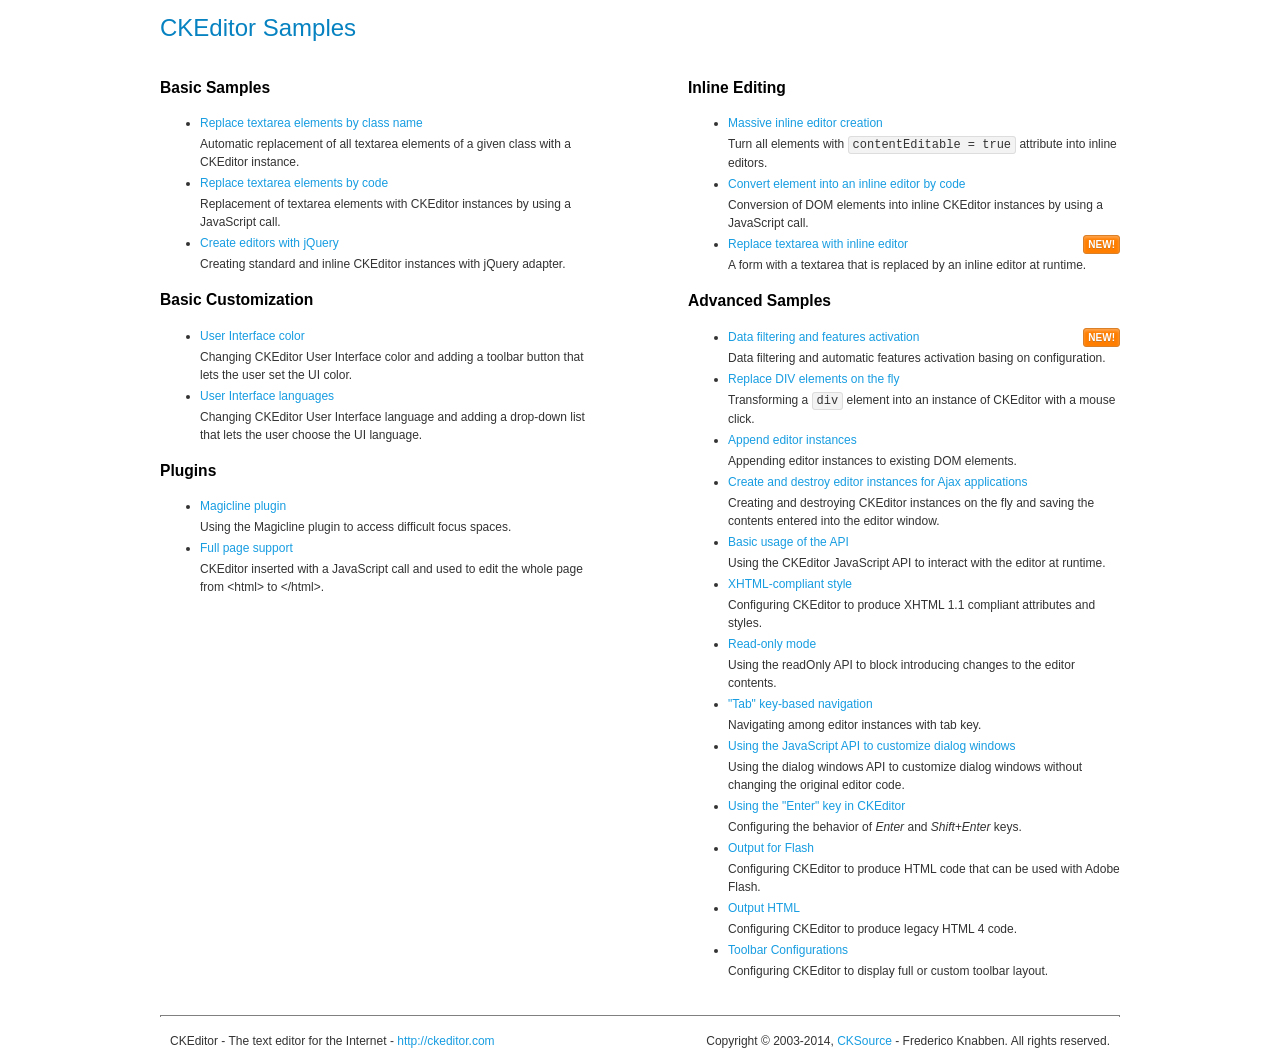
<file: src/main/resources/static/admin/plugins/ckeditor/samples/index.html>
<!DOCTYPE html>
<!--
Copyright (c) 2003-2014, CKSource - Frederico Knabben. All rights reserved.
For licensing, see LICENSE.md or http://ckeditor.com/license
-->
<html>
<head>
	<meta charset="utf-8">
	<title>CKEditor Samples</title>
	<link rel="stylesheet" href="sample.css">
</head>
<body>
	<h1 class="samples">
		CKEditor Samples
	</h1>
	<div class="twoColumns">
		<div class="twoColumnsLeft">
			<h2 class="samples">
				Basic Samples
			</h2>
			<dl class="samples">
				<dt><a class="samples" href="replacebyclass.html">Replace textarea elements by class name</a></dt>
				<dd>Automatic replacement of all textarea elements of a given class with a CKEditor instance.</dd>

				<dt><a class="samples" href="replacebycode.html">Replace textarea elements by code</a></dt>
				<dd>Replacement of textarea elements with CKEditor instances by using a JavaScript call.</dd>

				<dt><a class="samples" href="jquery.html">Create editors with jQuery</a></dt>
				<dd>Creating standard and inline CKEditor instances with jQuery adapter.</dd>
			</dl>

			<h2 class="samples">
				Basic Customization
			</h2>
			<dl class="samples">
				<dt><a class="samples" href="uicolor.html">User Interface color</a></dt>
				<dd>Changing CKEditor User Interface color and adding a toolbar button that lets the user set the UI color.</dd>

				<dt><a class="samples" href="uilanguages.html">User Interface languages</a></dt>
				<dd>Changing CKEditor User Interface language and adding a drop-down list that lets the user choose the UI language.</dd>
			</dl>


			<h2 class="samples">Plugins</h2>
<dl class="samples">
<dt><a class="samples" href="plugins/magicline/magicline.html">Magicline plugin</a></dt>
<dd>Using the Magicline plugin to access difficult focus spaces.</dd>

<dt><a class="samples" href="plugins/wysiwygarea/fullpage.html">Full page support</a></dt>
<dd>CKEditor inserted with a JavaScript call and used to edit the whole page from &lt;html&gt; to &lt;/html&gt;.</dd>
</dl>
		</div>
		<div class="twoColumnsRight">
			<h2 class="samples">
				Inline Editing
			</h2>
			<dl class="samples">
				<dt><a class="samples" href="inlineall.html">Massive inline editor creation</a></dt>
				<dd>Turn all elements with <code>contentEditable = true</code> attribute into inline editors.</dd>

				<dt><a class="samples" href="inlinebycode.html">Convert element into an inline editor by code</a></dt>
				<dd>Conversion of DOM elements into inline CKEditor instances by using a JavaScript call.</dd>

				<dt><a class="samples" href="inlinetextarea.html">Replace textarea with inline editor</a> <span class="new">New!</span></dt>
				<dd>A form with a textarea that is replaced by an inline editor at runtime.</dd>

				
			</dl>

			<h2 class="samples">
				Advanced Samples
			</h2>
			<dl class="samples">
				<dt><a class="samples" href="datafiltering.html">Data filtering and features activation</a> <span class="new">New!</span></dt>
				<dd>Data filtering and automatic features activation basing on configuration.</dd>

				<dt><a class="samples" href="divreplace.html">Replace DIV elements on the fly</a></dt>
				<dd>Transforming a <code>div</code> element into an instance of CKEditor with a mouse click.</dd>

				<dt><a class="samples" href="appendto.html">Append editor instances</a></dt>
				<dd>Appending editor instances to existing DOM elements.</dd>

				<dt><a class="samples" href="ajax.html">Create and destroy editor instances for Ajax applications</a></dt>
				<dd>Creating and destroying CKEditor instances on the fly and saving the contents entered into the editor window.</dd>

				<dt><a class="samples" href="api.html">Basic usage of the API</a></dt>
				<dd>Using the CKEditor JavaScript API to interact with the editor at runtime.</dd>

				<dt><a class="samples" href="xhtmlstyle.html">XHTML-compliant style</a></dt>
				<dd>Configuring CKEditor to produce XHTML 1.1 compliant attributes and styles.</dd>

				<dt><a class="samples" href="readonly.html">Read-only mode</a></dt>
				<dd>Using the readOnly API to block introducing changes to the editor contents.</dd>

				<dt><a class="samples" href="tabindex.html">"Tab" key-based navigation</a></dt>
				<dd>Navigating among editor instances with tab key.</dd>


				
<dt><a class="samples" href="plugins/dialog/dialog.html">Using the JavaScript API to customize dialog windows</a></dt>
<dd>Using the dialog windows API to customize dialog windows without changing the original editor code.</dd>

<dt><a class="samples" href="plugins/enterkey/enterkey.html">Using the &quot;Enter&quot; key in CKEditor</a></dt>
<dd>Configuring the behavior of <em>Enter</em> and <em>Shift+Enter</em> keys.</dd>

<dt><a class="samples" href="plugins/htmlwriter/outputforflash.html">Output for Flash</a></dt>
<dd>Configuring CKEditor to produce HTML code that can be used with Adobe Flash.</dd>

<dt><a class="samples" href="plugins/htmlwriter/outputhtml.html">Output HTML</a></dt>
<dd>Configuring CKEditor to produce legacy HTML 4 code.</dd>

<dt><a class="samples" href="plugins/toolbar/toolbar.html">Toolbar Configurations</a></dt>
<dd>Configuring CKEditor to display full or custom toolbar layout.</dd>

			</dl>
		</div>
	</div>
	<div id="footer">
		<hr>
		<p>
			CKEditor - The text editor for the Internet - <a class="samples" href="http://ckeditor.com/">http://ckeditor.com</a>
		</p>
		<p id="copy">
			Copyright &copy; 2003-2014, <a class="samples" href="http://cksource.com/">CKSource</a> - Frederico Knabben. All rights reserved.
		</p>
	</div>
</body>
</html>
</file>
<file: src/main/resources/static/admin/plugins/ckeditor/samples/sample.css>
/*
Copyright (c) 2003-2014, CKSource - Frederico Knabben. All rights reserved.
For licensing, see LICENSE.md or http://ckeditor.com/license
*/

html, body, h1, h2, h3, h4, h5, h6, div, span, blockquote, p, address, form, fieldset, img, ul, ol, dl, dt, dd, li, hr, table, td, th, strong, em, sup, sub, dfn, ins, del, q, cite, var, samp, code, kbd, tt, pre
{
	line-height: 1.5;
}

body
{
	padding: 10px 30px;
}

input, textarea, select, option, optgroup, button, td, th
{
	font-size: 100%;
}

pre
{
	-moz-tab-size: 4;
	-o-tab-size: 4;
	-webkit-tab-size: 4;
	tab-size: 4;
}

pre, code, kbd, samp, tt
{
	font-family: monospace,monospace;
	font-size: 1em;
}

body {
	width: 960px;
	margin: 0 auto;
}

code
{
	background: #f3f3f3;
	border: 1px solid #ddd;
	padding: 1px 4px;

	-moz-border-radius: 3px;
	-webkit-border-radius: 3px;
	border-radius: 3px;
}

abbr
{
	border-bottom: 1px dotted #555;
	cursor: pointer;
}

.new, .beta
{
	text-transform: uppercase;
	font-size: 10px;
	font-weight: bold;
	padding: 1px 4px;
	margin: 0 0 0 5px;
	color: #fff;
	float: right;

	-moz-border-radius: 3px;
	-webkit-border-radius: 3px;
	border-radius: 3px;
}

.new
{
	background: #FF7E00;
	border: 1px solid #DA8028;
	text-shadow: 0 1px 0 #C97626;

	-moz-box-shadow: 0 2px 3px 0 #FFA54E inset;
	-webkit-box-shadow: 0 2px 3px 0 #FFA54E inset;
	box-shadow: 0 2px 3px 0 #FFA54E inset;
}

.beta
{
	background: #18C0DF;
	border: 1px solid #19AAD8;
	text-shadow: 0 1px 0 #048CAD;
	font-style: italic;

	-moz-box-shadow: 0 2px 3px 0 #50D4FD inset;
	-webkit-box-shadow: 0 2px 3px 0 #50D4FD inset;
	box-shadow: 0 2px 3px 0 #50D4FD inset;
}

h1.samples
{
	color: #0782C1;
	font-size: 200%;
	font-weight: normal;
	margin: 0;
	padding: 0;
}

h1.samples a
{
	color: #0782C1;
	text-decoration: none;
	border-bottom: 1px dotted #0782C1;
}

.samples a:hover
{
	border-bottom: 1px dotted #0782C1;
}

h2.samples
{
	color: #000000;
	font-size: 130%;
	margin: 15px 0 0 0;
	padding: 0;
}

p, blockquote, address, form, pre, dl, h1.samples, h2.samples
{
	margin-bottom: 15px;
}

ul.samples
{
	margin-bottom: 15px;
}

.clear
{
	clear: both;
}

fieldset
{
	margin: 0;
	padding: 10px;
}

body, input, textarea
{
	color: #333333;
	font-family: Arial, Helvetica, sans-serif;
}

body
{
	font-size: 75%;
}

a.samples
{
	color: #189DE1;
	text-decoration: none;
}

form
{
	margin: 0;
	padding: 0;
}

pre.samples
{
	background-color: #F7F7F7;
	border: 1px solid #D7D7D7;
	overflow: auto;
	padding: 0.25em;
	white-space: pre-wrap; /* CSS 2.1 */
	word-wrap: break-word; /* IE7 */
}

#footer
{
	clear: both;
	padding-top: 10px;
}

#footer hr
{
	margin: 10px 0 15px 0;
	height: 1px;
	border: solid 1px gray;
	border-bottom: none;
}

#footer p
{
	margin: 0 10px 10px 10px;
	float: left;
}

#footer #copy
{
	float: right;
}

#outputSample
{
	width: 100%;
	table-layout: fixed;
}

#outputSample thead th
{
	color: #dddddd;
	background-color: #999999;
	padding: 4px;
	white-space: nowrap;
}

#outputSample tbody th
{
	vertical-align: top;
	text-align: left;
}

#outputSample pre
{
	margin: 0;
	padding: 0;
}

.description
{
	border: 1px dotted #B7B7B7;
	margin-bottom: 10px;
	padding: 10px 10px 0;
	overflow: hidden;
}

label
{
	display: block;
	margin-bottom: 6px;
}

/**
 *	CKEditor editables are automatically set with the "cke_editable" class
 *	plus cke_editable_(inline|themed) depending on the editor type.
 */

/* Style a bit the inline editables. */
.cke_editable.cke_editable_inline
{
	cursor: pointer;
}

/* Once an editable element gets focused, the "cke_focus" class is
   added to it, so we can style it differently. */
.cke_editable.cke_editable_inline.cke_focus
{
	box-shadow: inset 0px 0px 20px 3px #ddd, inset 0 0 1px #000;
	outline: none;
	background: #eee;
	cursor: text;
}

/* Avoid pre-formatted overflows inline editable. */
.cke_editable_inline pre
{
	white-space: pre-wrap;
	word-wrap: break-word;
}

/**
 *	Samples index styles.
 */

.twoColumns,
.twoColumnsLeft,
.twoColumnsRight
{
	overflow: hidden;
}

.twoColumnsLeft,
.twoColumnsRight
{
	width: 45%;
}

.twoColumnsLeft
{
	float: left;
}

.twoColumnsRight
{
	float: right;
}

dl.samples
{
	padding: 0 0 0 40px;
}
dl.samples > dt
{
	display: list-item;
	list-style-type: disc;
	list-style-position: outside;
	margin: 0 0 3px;
}
dl.samples > dd
{
	margin: 0 0 3px;
}
.warning
{
	color: #ff0000;
	background-color: #FFCCBA;
	border: 2px dotted #ff0000;
	padding: 15px 10px;
	margin: 10px 0;
}

/* Used on inline samples */

blockquote
{
	font-style: italic;
	font-family: Georgia, Times, "Times New Roman", serif;
	padding: 2px 0;
	border-style: solid;
	border-color: #ccc;
	border-width: 0;
}

.cke_contents_ltr blockquote
{
	padding-left: 20px;
	padding-right: 8px;
	border-left-width: 5px;
}

.cke_contents_rtl blockquote
{
	padding-left: 8px;
	padding-right: 20px;
	border-right-width: 5px;
}

img.right {
	border: 1px solid #ccc;
	float: right;
	margin-left: 15px;
	padding: 5px;
}

img.left {
	border: 1px solid #ccc;
	float: left;
	margin-right: 15px;
	padding: 5px;
}

.marker
{
	background-color: Yellow;
}
</file>
